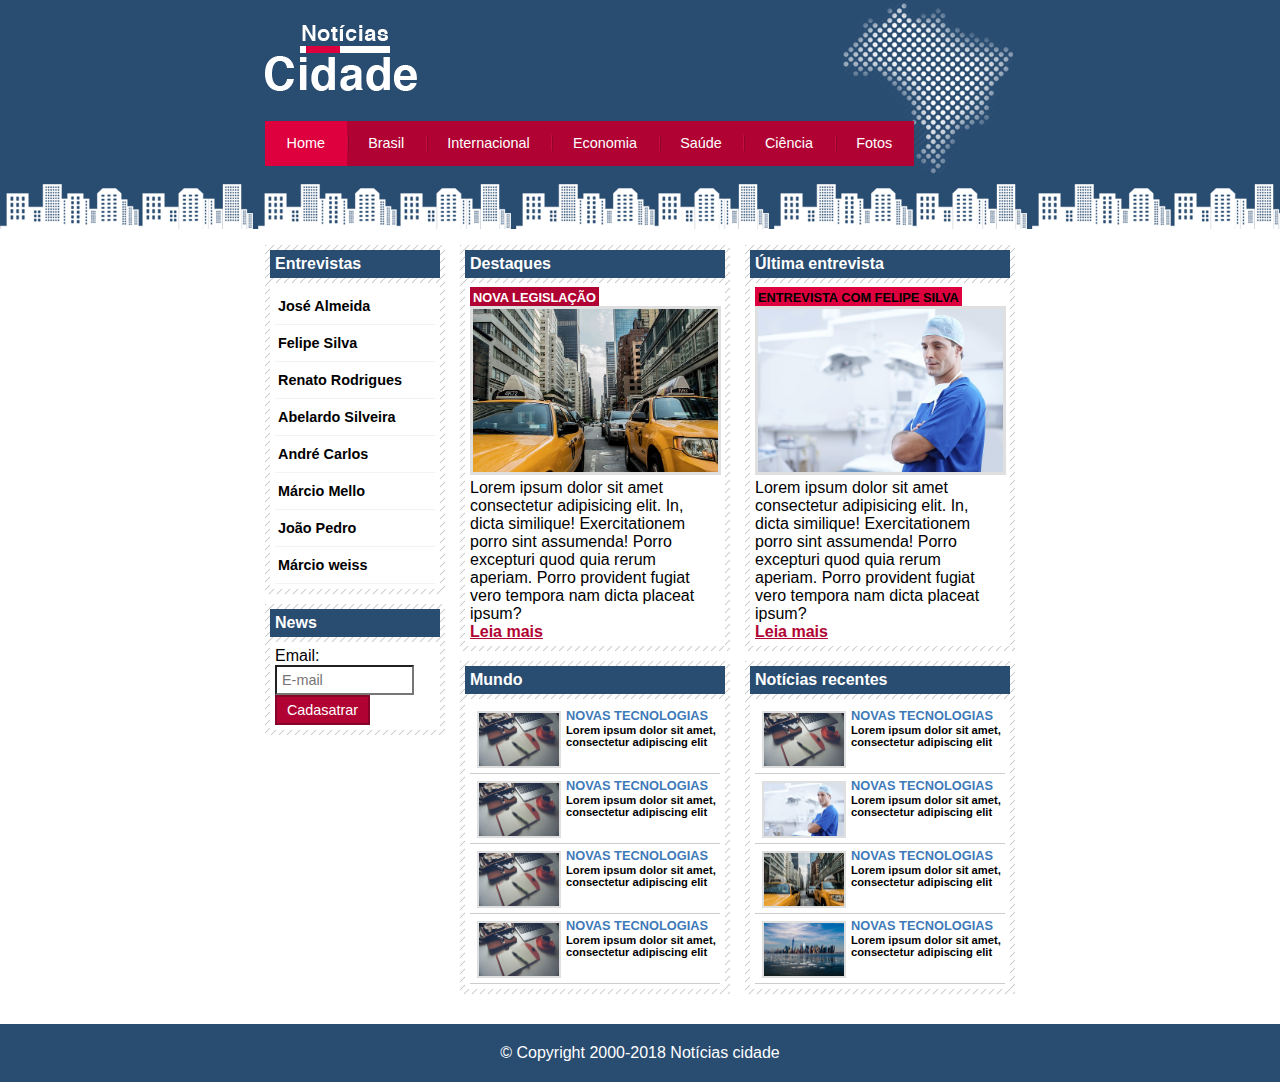
<file: Pages/index.html>
<!DOCTYPE html>
<html lang="en">
<head>
    <meta charset="UTF-8">
    <meta http-equiv="X-UA-Compatible" content="IE=edge">
    <meta name="viewport" content="width=device-width, initial-scale=1.0">
    <title>Noticias cidade</title>
    <link rel="stylesheet" href="/Style/style.css">
</head>
<body id="tres-colunas" class="home">
    <!-- Inicio container-->
    <div id="container">
        <div id="topo"><!-- Inicio topo -->
            <h1 class="logo">Notícias Cidade - Site de notícias</h1>
            <ul id="navegacao">
                <li class="primeiro"><a id="home" href="index.html">Home</a></li>
                <li><a id="brasil" href="brasil.html">Brasil</a></li>
                <li><a id="internacional" href="internacional.html">Internacional</a></li>
                <li><a id="economia" href="economia.html">Economia</a></li>
                <li><a id="saude" href="saude.html">Saúde</a></li>
                <li><a id="ciencia" href="ciencia.html">Ciência</a></li>
                <li><a id="fotos" href="fotos.html">Fotos</a></li>
            </ul>
        </div><!-- fim topo-->
        
        <div id="conteudo"> <!-- Inicio conteudo-->
            <div id="primario"> <!-- inicio primario-->

                <div class="caixa destaque">
                    <h2>Destaques</h2>
                    <div class="caixa-conteudo">
                        <h3>Nova legislação</h3>
                        <img src="../Images/taxi.jpg" class="imagem-principal" width="100%" alt="">
                        <p>Lorem ipsum dolor sit amet consectetur adipisicing elit. 
                            In, dicta similique! Exercitationem porro sint assumenda! Porro excepturi 
                            quod quia rerum aperiam. Porro provident fugiat vero tempora nam dicta placeat ipsum?
                        </p>
                        <a href="Nova-legislacao.html">Leia mais</a>
                    </div>
                </div>

                <div class="caixa">
                    <h2>Mundo</h2>
                    <div class="caixa-conteudo">
                        <ul id="lista-noticias">
                            <li>
                                <a href="">
                                    <img src="../Images/tecnologia.jpg" width="80" alt="">
                                    <h3>Novas Tecnologias</h3>
                                    <p>Lorem ipsum dolor sit amet, consectetur adipiscing elit</p>
                                </a>
                            </li>
                            <li>
                                <a href="">
                                    <img src="../Images/tecnologia.jpg" width="80" alt="">
                                    <h3>Novas Tecnologias</h3>
                                    <p>Lorem ipsum dolor sit amet, consectetur adipiscing elit</p>
                                </a>
                            </li>
                            <li>
                                <a href="">
                                    <img src="../Images/tecnologia.jpg" width="80" alt="">
                                    <h3>Novas Tecnologias</h3>
                                    <p>Lorem ipsum dolor sit amet, consectetur adipiscing elit</p>
                                </a>
                            </li>
                            <li>
                                <a href="">
                                    <img src="../Images/tecnologia.jpg" width="80" alt="">
                                    <h3>Novas Tecnologias</h3>
                                    <p>Lorem ipsum dolor sit amet, consectetur adipiscing elit</p>
                                </a>
                            </li>
                        </ul>
                    </div>
                </div>
            </div> <!-- fim primario-->

            <div id="secundario">

                <div class="caixa entrevista">
                    <h2>Última entrevista</h2>
                    <div class="caixa-conteudo">
                        <h3>Entrevista com Felipe Silva</h3>
                        <img src="../Images/doutor.jpg" class="imagem-principal" width="100%" alt="">
                        <p>Lorem ipsum dolor sit amet consectetur adipisicing elit. 
                            In, dicta similique! Exercitationem porro sint assumenda! Porro excepturi 
                            quod quia rerum aperiam. Porro provident fugiat vero tempora nam dicta placeat ipsum?
                        </p>
                        <a href="felipe-silva.html">Leia mais</a>
                    </div>
                </div>
                <div class="caixa">
                    <h2>Notícias recentes</h2>
                    <div class="caixa-conteudo">
                        <ul id="lista-noticias">
                            <li>
                                <a href="">
                                    <img src="../Images/tecnologia.jpg" width="80" alt="">
                                    <h3>Novas Tecnologias</h3>
                                    <p>Lorem ipsum dolor sit amet, consectetur adipiscing elit</p>
                                </a>
                            </li>
                            <li>
                                <a href="">
                                    <img src="../Images/doutor.jpg" width="80" alt="">
                                    <h3>Novas Tecnologias</h3>
                                    <p>Lorem ipsum dolor sit amet, consectetur adipiscing elit</p>
                                </a>
                            </li>
                            <li>
                                <a href="">
                                    <img src="../Images/taxi.jpg" width="80" alt="">
                                    <h3>Novas Tecnologias</h3>
                                    <p>Lorem ipsum dolor sit amet, consectetur adipiscing elit</p>
                                </a>
                            </li>
                            <li>
                                <a href="">
                                    <img src="../Images/cidade.jpg" width="80" alt="">
                                    <h3>Novas Tecnologias</h3>
                                    <p>Lorem ipsum dolor sit amet, consectetur adipiscing elit</p>
                                </a>
                            </li>
                        </ul>
                    </div>
                </div>

            </div>

            <div id="lateral"><!-- Inicio lateral-->
                <div class="caixa">
                    <h2>Entrevistas</h2>
                    <div class="caixa-conteudo">
                        <ul>
                            <li><a href="">José Almeida</a></li>
                            <li><a href="felipe-silva.html">Felipe Silva</a></li>
                            <li><a href="">Renato Rodrigues</a></li>
                            <li><a href="">Abelardo Silveira</a></li>
                            <li><a href="">André Carlos</a></li>
                            <li><a href="">Márcio Mello</a></li>
                            <li><a href="">João Pedro</a></li>
                            <li><a href="">Márcio weiss</a></li>
                        </ul>
                    </div>
                </div>
                <div class="caixa">
                    <h2>News</h2>
                    <div class="caixa-conteudo">
                       <form>
                           <div>
                               <label for="email">Email:</label>
                               <input type="text" name="email" id="email" placeholder="E-mail">
                           </div>
                           <div>
                            <input type="submit" class="submit" value="Cadasatrar">
                           </div>
                       </form>
                    </div>
                </div>
            </div> <!-- final lateral-->
        </div><!-- fim conteudo-->
    </div><!-- fim container-->
    <div id="container-rodape"> <!-- container rodapé-->
        <div id="rodape">
            &copy; Copyright 2000-2018 Notícias cidade
        </div>
    </div> <!-- fim container rodapé-->
    
</body>
</html>
</file>
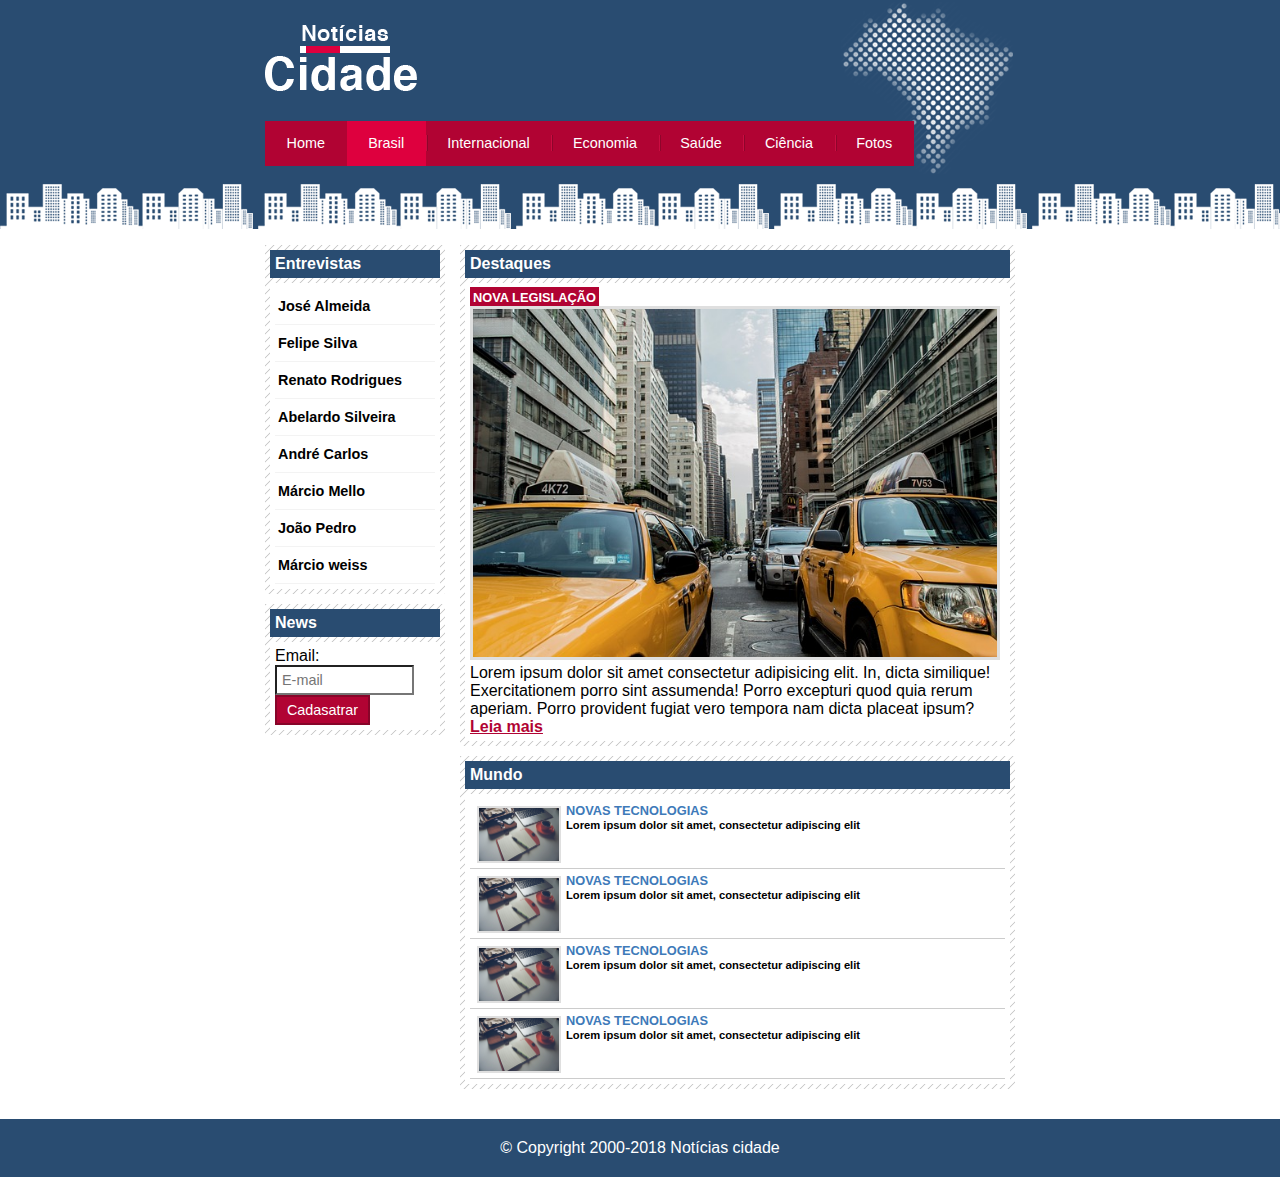
<file: Pages/brasil.html>
<!DOCTYPE html>
<html lang="en">
<head>
    <meta charset="UTF-8">
    <meta http-equiv="X-UA-Compatible" content="IE=edge">
    <meta name="viewport" content="width=device-width, initial-scale=1.0">
    <title>Noticias cidade</title>
    <link rel="stylesheet" href="/Style/style.css">
</head>
<body id="duas-colunas" class="brasil">
    <!-- Inicio container-->
    <div id="container">
        <div id="topo"><!-- Inicio topo -->
            <h1 class="logo">Notícias Cidade - Site de notícias</h1>
            <ul id="navegacao">
                <li class="primeiro"><a id="home" href="index.html">Home</a></li>
                <li><a id="brasil" href="brasil.html">Brasil</a></li>
                <li><a id="internacional" href="internacional.html">Internacional</a></li>
                <li><a id="economia" href="economia.html">Economia</a></li>
                <li><a id="saude" href="saude.html">Saúde</a></li>
                <li><a id="ciencia" href="ciencia.html">Ciência</a></li>
                <li><a id="fotos" href="fotos.html">Fotos</a></li>
            </ul>
        </div><!-- fim topo-->
        
        <div id="conteudo"> <!-- Inicio conteudo-->
            <div id="primario"> <!-- inicio primario-->

                <div class="caixa destaque">
                    <h2>Destaques</h2>
                    <div class="caixa-conteudo">
                        <h3>Nova legislação</h3>
                        <img src="../Images/taxi.jpg" class="imagem-principal" width="100%" alt="">
                        <p>Lorem ipsum dolor sit amet consectetur adipisicing elit. 
                            In, dicta similique! Exercitationem porro sint assumenda! Porro excepturi 
                            quod quia rerum aperiam. Porro provident fugiat vero tempora nam dicta placeat ipsum?
                        </p>
                        <a href="">Leia mais</a>
                    </div>
                </div>

                <div class="caixa">
                    <h2>Mundo</h2>
                    <div class="caixa-conteudo">
                        <ul id="lista-noticias">
                            <li>
                                <a href="">
                                    <img src="../Images/tecnologia.jpg" width="80" alt="">
                                    <h3>Novas Tecnologias</h3>
                                    <p>Lorem ipsum dolor sit amet, consectetur adipiscing elit</p>
                                </a>
                            </li>
                            <li>
                                <a href="">
                                    <img src="../Images/tecnologia.jpg" width="80" alt="">
                                    <h3>Novas Tecnologias</h3>
                                    <p>Lorem ipsum dolor sit amet, consectetur adipiscing elit</p>
                                </a>
                            </li>
                            <li>
                                <a href="">
                                    <img src="../Images/tecnologia.jpg" width="80" alt="">
                                    <h3>Novas Tecnologias</h3>
                                    <p>Lorem ipsum dolor sit amet, consectetur adipiscing elit</p>
                                </a>
                            </li>
                            <li>
                                <a href="">
                                    <img src="../Images/tecnologia.jpg" width="80" alt="">
                                    <h3>Novas Tecnologias</h3>
                                    <p>Lorem ipsum dolor sit amet, consectetur adipiscing elit</p>
                                </a>
                            </li>
                        </ul>
                    </div>
                </div>
            </div> <!-- fim primario-->

            

            <div id="lateral"><!-- Inicio lateral-->
                <div class="caixa">
                    <h2>Entrevistas</h2>
                    <div class="caixa-conteudo">
                        <ul>
                            <li><a href="">José Almeida</a></li>
                            <li><a href="">Felipe Silva</a></li>
                            <li><a href="">Renato Rodrigues</a></li>
                            <li><a href="">Abelardo Silveira</a></li>
                            <li><a href="">André Carlos</a></li>
                            <li><a href="">Márcio Mello</a></li>
                            <li><a href="">João Pedro</a></li>
                            <li><a href="">Márcio weiss</a></li>
                        </ul>
                    </div>
                </div>
                <div class="caixa">
                    <h2>News</h2>
                    <div class="caixa-conteudo">
                       <form>
                           <div>
                               <label for="email">Email:</label>
                               <input type="text" name="email" id="email" placeholder="E-mail">
                           </div>
                           <div>
                            <input type="submit" class="submit" value="Cadasatrar">
                           </div>
                       </form>
                    </div>
                </div>
            </div> <!-- final lateral-->
        </div><!-- fim conteudo-->
    </div><!-- fim container-->
    <div id="container-rodape"> <!-- container rodapé-->
        <div id="rodape">
            &copy; Copyright 2000-2018 Notícias cidade
        </div>
    </div> <!-- fim container rodapé-->
    
</body>
</html>
</file>
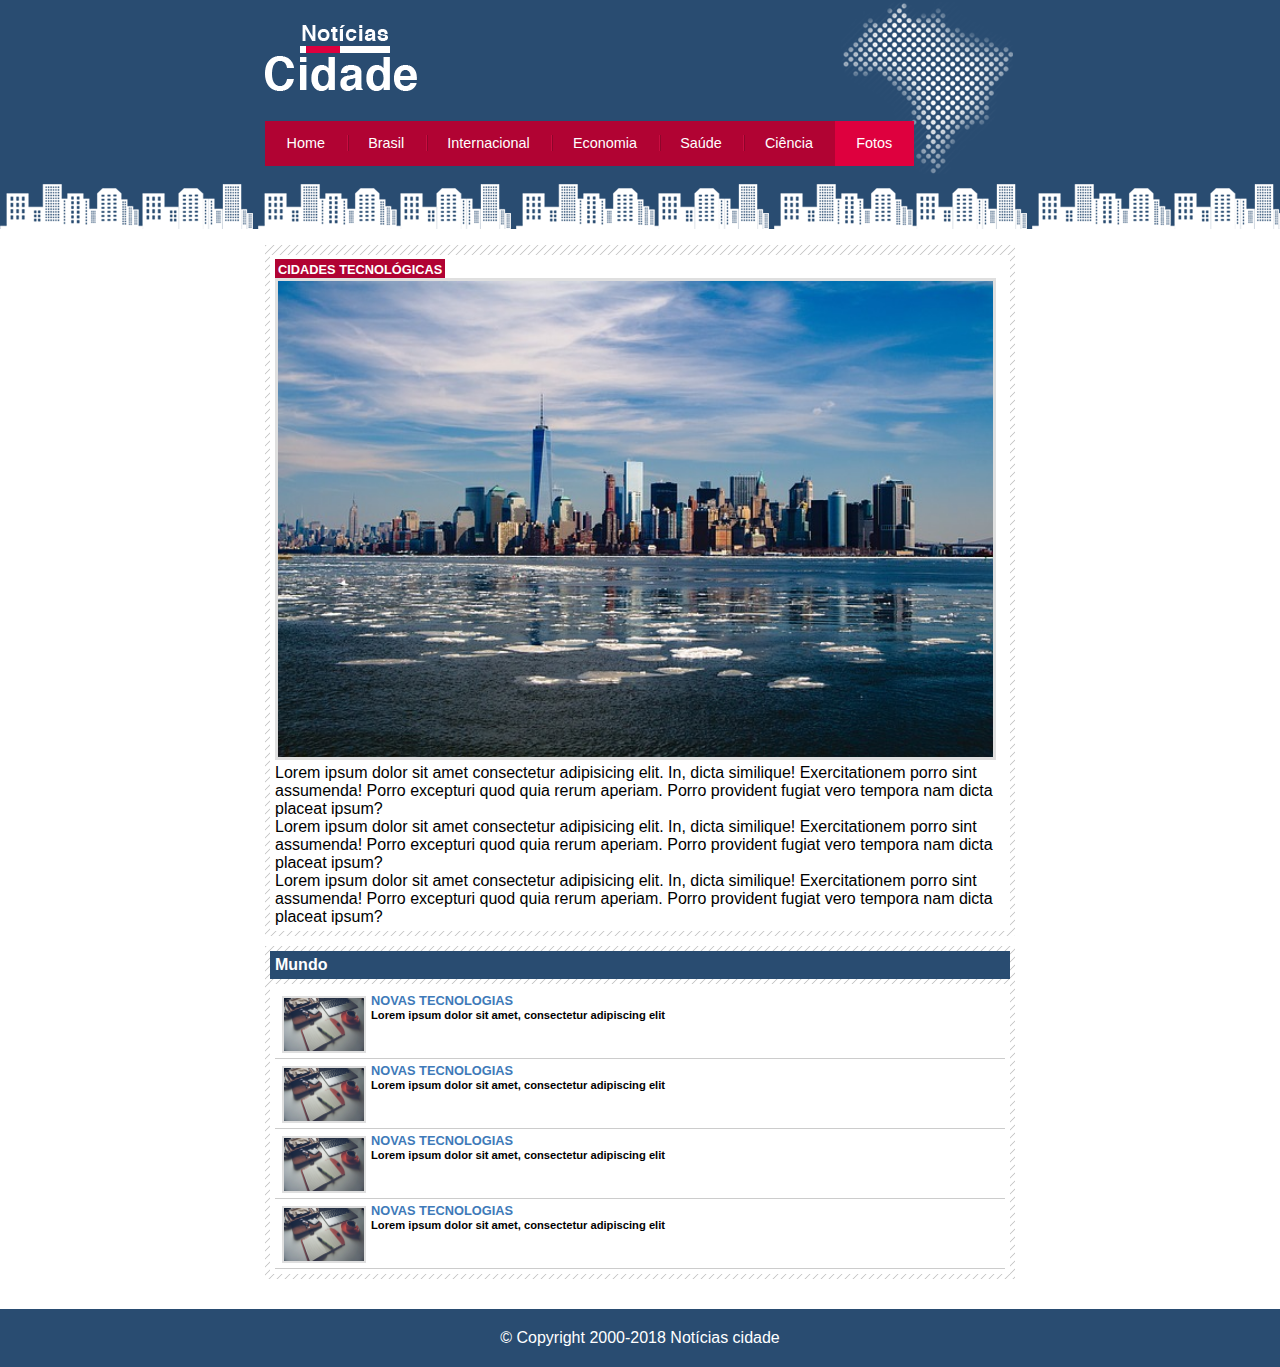
<file: Pages/Cidades-tecnologicas.html>
<!DOCTYPE html>
<html lang="en">
<head>
    <meta charset="UTF-8">
    <meta http-equiv="X-UA-Compatible" content="IE=edge">
    <meta name="viewport" content="width=device-width, initial-scale=1.0">
    <title>Noticias cidade</title>
    <link rel="stylesheet" href="/Style/style.css">
</head>
<body id="uma-coluna" class="fotos">
    <!-- Inicio container-->
    <div id="container">
        <div id="topo"><!-- Inicio topo -->
            <h1 class="logo">Notícias Cidade - Site de notícias</h1>
            <ul id="navegacao">
                <li class="primeiro"><a id="home" href="index.html">Home</a></li>
                <li><a id="brasil" href="brasil.html">Brasil</a></li>
                <li><a id="internacional" href="internacional.html">Internacional</a></li>
                <li><a id="economia" href="economia.html">Economia</a></li>
                <li><a id="saude" href="saude.html">Saúde</a></li>
                <li><a id="ciencia" href="ciencia.html">Ciência</a></li>
                <li><a id="fotos" href="fotos.html">Fotos</a></li>
            </ul>
        </div><!-- fim topo-->
        
        <div id="conteudo"> <!-- Inicio conteudo-->
            <div id="primario"> <!-- inicio primario-->

                <div class="caixa destaque">
                    <div class="caixa-conteudo">
                        <h3>Cidades tecnológicas</h3>
                        <img src="../Images/cidade.jpg" class="imagem-principal" width="100%" alt="">
                        <p>Lorem ipsum dolor sit amet consectetur adipisicing elit. 
                            In, dicta similique! Exercitationem porro sint assumenda! Porro excepturi 
                            quod quia rerum aperiam. Porro provident fugiat vero tempora nam dicta placeat ipsum?
                        </p>
                        <p>Lorem ipsum dolor sit amet consectetur adipisicing elit. 
                            In, dicta similique! Exercitationem porro sint assumenda! Porro excepturi 
                            quod quia rerum aperiam. Porro provident fugiat vero tempora nam dicta placeat ipsum?
                        </p>
                        <p>Lorem ipsum dolor sit amet consectetur adipisicing elit. 
                            In, dicta similique! Exercitationem porro sint assumenda! Porro excepturi 
                            quod quia rerum aperiam. Porro provident fugiat vero tempora nam dicta placeat ipsum?
                        </p>
                    </div>
                </div>

                <div class="caixa">
                    <h2>Mundo</h2>
                    <div class="caixa-conteudo">
                        <ul id="lista-noticias">
                            <li>
                                <a href="">
                                    <img src="../Images/tecnologia.jpg" width="80" alt="">
                                    <h3>Novas Tecnologias</h3>
                                    <p>Lorem ipsum dolor sit amet, consectetur adipiscing elit</p>
                                </a>
                            </li>
                            <li>
                                <a href="">
                                    <img src="../Images/tecnologia.jpg" width="80" alt="">
                                    <h3>Novas Tecnologias</h3>
                                    <p>Lorem ipsum dolor sit amet, consectetur adipiscing elit</p>
                                </a>
                            </li>
                            <li>
                                <a href="">
                                    <img src="../Images/tecnologia.jpg" width="80" alt="">
                                    <h3>Novas Tecnologias</h3>
                                    <p>Lorem ipsum dolor sit amet, consectetur adipiscing elit</p>
                                </a>
                            </li>
                            <li>
                                <a href="">
                                    <img src="../Images/tecnologia.jpg" width="80" alt="">
                                    <h3>Novas Tecnologias</h3>
                                    <p>Lorem ipsum dolor sit amet, consectetur adipiscing elit</p>
                                </a>
                            </li>
                        </ul>
                    </div>
                </div>
            </div> <!-- fim primario-->

        </div><!-- fim conteudo-->
    </div><!-- fim container-->
    <div id="container-rodape"> <!-- container rodapé-->
        <div id="rodape">
            &copy; Copyright 2000-2018 Notícias cidade
        </div>
    </div> <!-- fim container rodapé-->
    
</body>
</html>
</file>
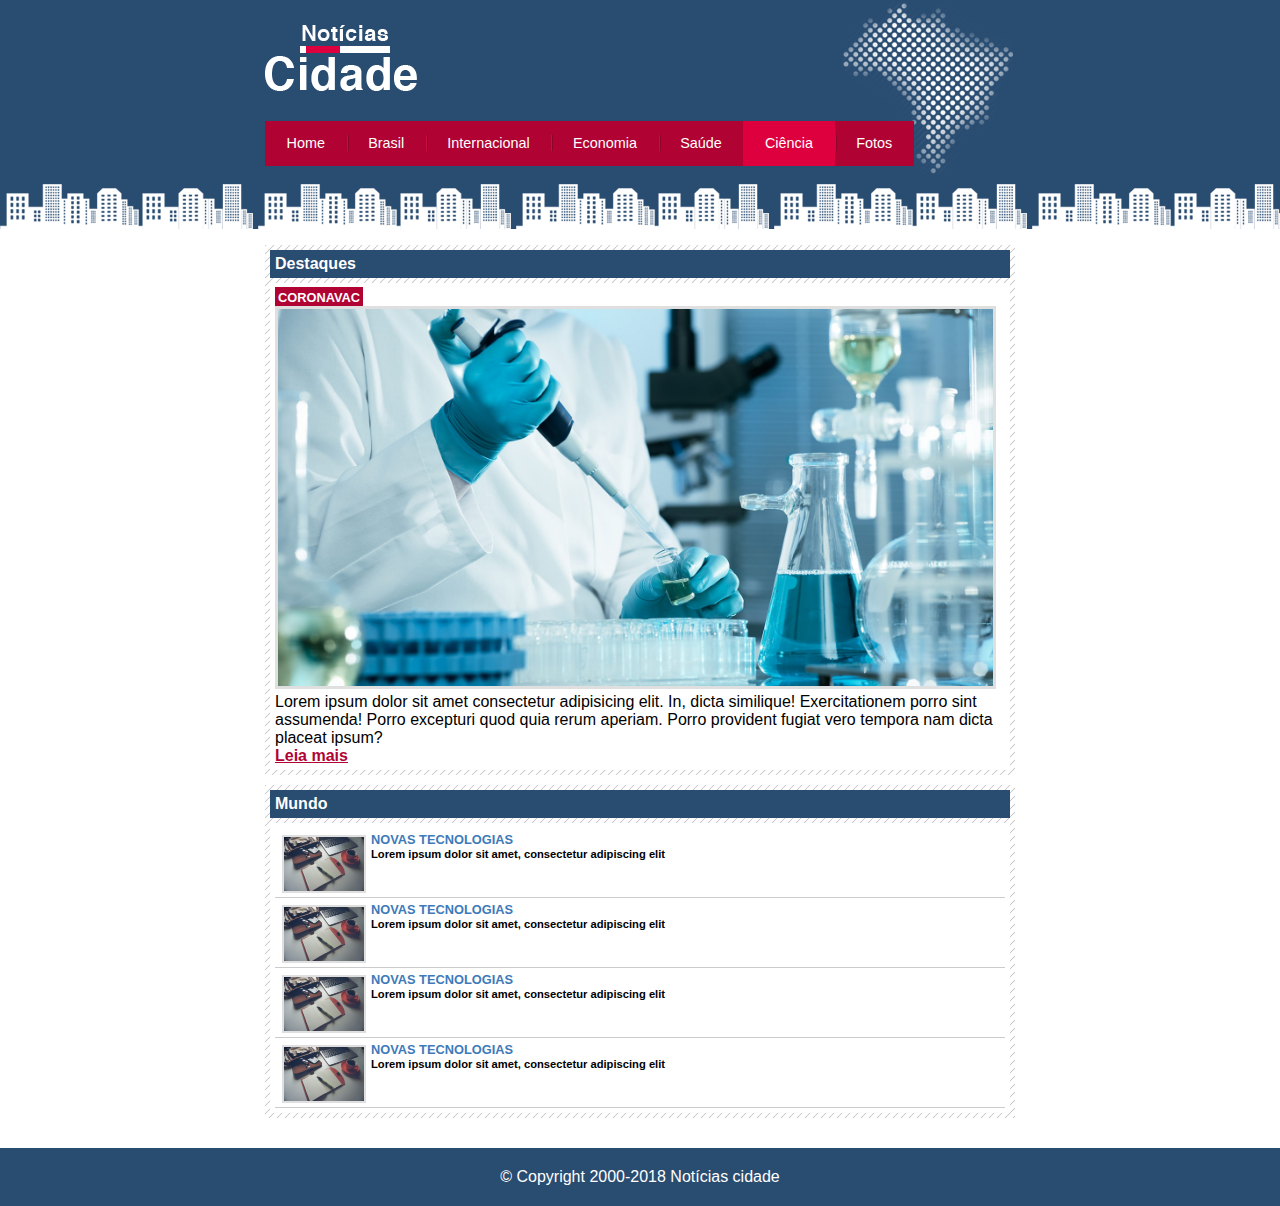
<file: Pages/ciencia.html>
<!DOCTYPE html>
<html lang="en">
<head>
    <meta charset="UTF-8">
    <meta http-equiv="X-UA-Compatible" content="IE=edge">
    <meta name="viewport" content="width=device-width, initial-scale=1.0">
    <title>Noticias cidade</title>
    <link rel="stylesheet" href="/Style/style.css">
</head>
<body id="uma-coluna" class="ciencia">
    <!-- Inicio container-->
    <div id="container">
        <div id="topo"><!-- Inicio topo -->
            <h1 class="logo">Notícias Cidade - Site de notícias</h1>
            <ul id="navegacao">
                <li class="primeiro"><a id="home" href="index.html">Home</a></li>
                <li><a id="brasil" href="brasil.html">Brasil</a></li>
                <li><a id="internacional" href="internacional.html">Internacional</a></li>
                <li><a id="economia" href="economia.html">Economia</a></li>
                <li><a id="saude" href="saude.html">Saúde</a></li>
                <li><a id="ciencia" href="ciencia.html">Ciência</a></li>
                <li><a id="fotos" href="fotos.html">Fotos</a></li>
            </ul>
        </div><!-- fim topo-->
        
        <div id="conteudo"> <!-- Inicio conteudo-->
            <div id="primario"> <!-- inicio primario-->

                <div class="caixa destaque">
                    <h2>Destaques</h2>
                    <div class="caixa-conteudo">
                        <h3>CoronaVac</h3>
                        <img src="../Images/ciencia.jpg" class="imagem-principal" width="100%" alt="">
                        <p>Lorem ipsum dolor sit amet consectetur adipisicing elit. 
                            In, dicta similique! Exercitationem porro sint assumenda! Porro excepturi 
                            quod quia rerum aperiam. Porro provident fugiat vero tempora nam dicta placeat ipsum?
                        </p>
                        <a href="">Leia mais</a>
                    </div>
                </div>

                <div class="caixa">
                    <h2>Mundo</h2>
                    <div class="caixa-conteudo">
                        <ul id="lista-noticias">
                            <li>
                                <a href="">
                                    <img src="../Images/tecnologia.jpg" width="80" alt="">
                                    <h3>Novas Tecnologias</h3>
                                    <p>Lorem ipsum dolor sit amet, consectetur adipiscing elit</p>
                                </a>
                            </li>
                            <li>
                                <a href="">
                                    <img src="../Images/tecnologia.jpg" width="80" alt="">
                                    <h3>Novas Tecnologias</h3>
                                    <p>Lorem ipsum dolor sit amet, consectetur adipiscing elit</p>
                                </a>
                            </li>
                            <li>
                                <a href="">
                                    <img src="../Images/tecnologia.jpg" width="80" alt="">
                                    <h3>Novas Tecnologias</h3>
                                    <p>Lorem ipsum dolor sit amet, consectetur adipiscing elit</p>
                                </a>
                            </li>
                            <li>
                                <a href="">
                                    <img src="../Images/tecnologia.jpg" width="80" alt="">
                                    <h3>Novas Tecnologias</h3>
                                    <p>Lorem ipsum dolor sit amet, consectetur adipiscing elit</p>
                                </a>
                            </li>
                        </ul>
                    </div>
                </div>
            </div> <!-- fim primario-->

        </div><!-- fim conteudo-->
    </div><!-- fim container-->
    <div id="container-rodape"> <!-- container rodapé-->
        <div id="rodape">
            &copy; Copyright 2000-2018 Notícias cidade
        </div>
    </div> <!-- fim container rodapé-->
    
</body>
</html>
</file>
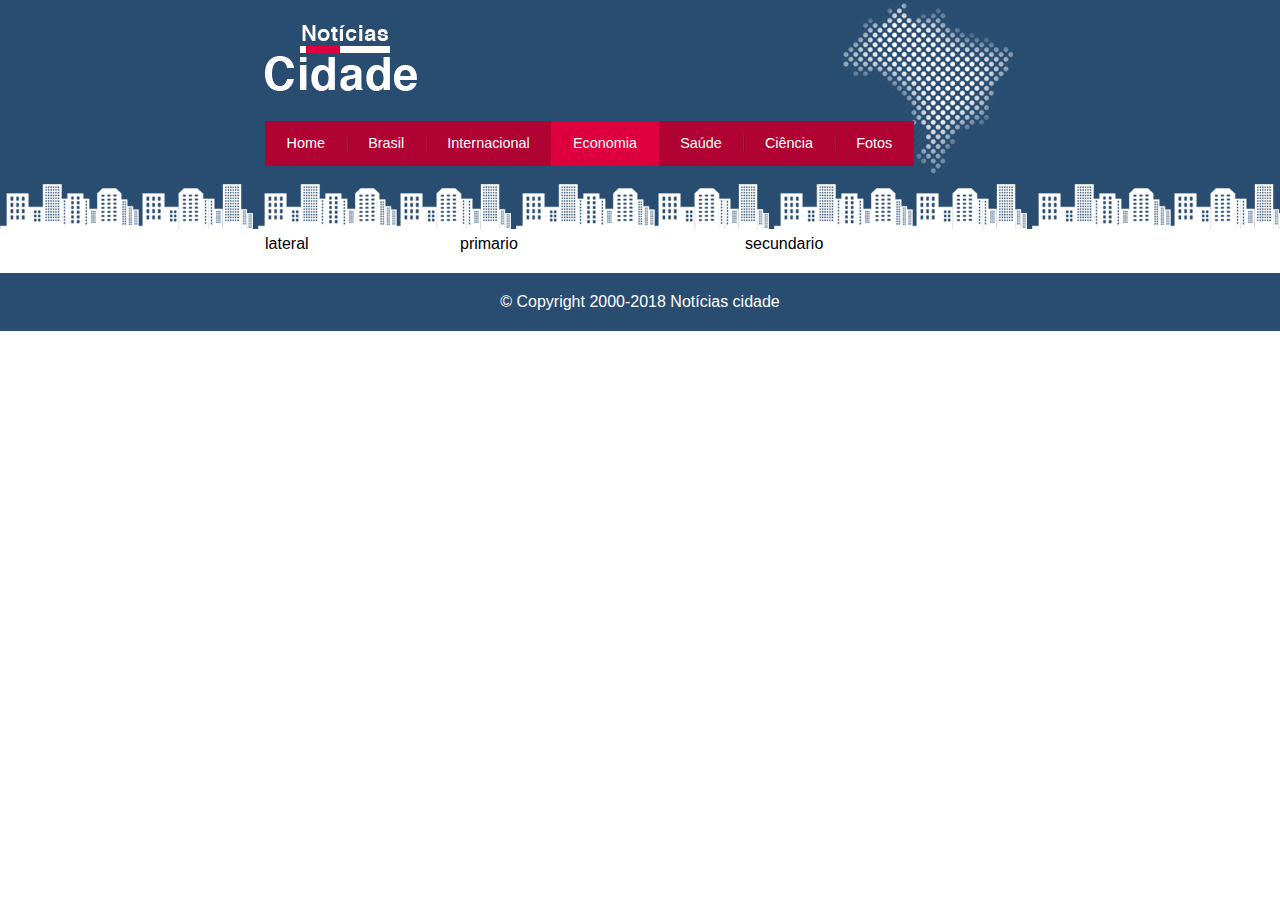
<file: Pages/economia.html>
<!DOCTYPE html>
<html lang="en">
<head>
    <meta charset="UTF-8">
    <meta http-equiv="X-UA-Compatible" content="IE=edge">
    <meta name="viewport" content="width=device-width, initial-scale=1.0">
    <title>Noticias cidade</title>
    <link rel="stylesheet" href="/Style/style.css">
</head>
<body id="tres-colunas" class="economia">
    <!-- Inicio container-->
    <div id="container">
        <div id="topo"><!-- Inicio topo -->
            <h1 class="logo">Notícias Cidade - Site de notícias</h1>
            <ul id="navegacao">
                <li class="primeiro"><a id="home" href="index.html">Home</a></li>
                <li><a id="brasil" href="brasil.html">Brasil</a></li>
                <li><a id="internacional" href="internacional.html">Internacional</a></li>
                <li><a id="economia" href="economia.html">Economia</a></li>
                <li><a id="saude" href="saude.html">Saúde</a></li>
                <li><a id="ciencia" href="ciencia.html">Ciência</a></li>
                <li><a id="fotos" href="fotos.html">Fotos</a></li>
            </ul>
        </div><!-- fim topo-->
        
        <div id="conteudo"> <!-- Inicio conteudo-->
            <div id="primario">primario</div>
            <div id="secundario">secundario</div>
            <div id="lateral">lateral</div>
        </div><!-- fim conteudo-->
    </div><!-- fim container-->
    <div id="container-rodape"> <!-- container rodapé-->
        <div id="rodape">
            &copy; Copyright 2000-2018 Notícias cidade
        </div>
    </div> <!-- fim container rodapé-->
    
</body>
</html>
</file>
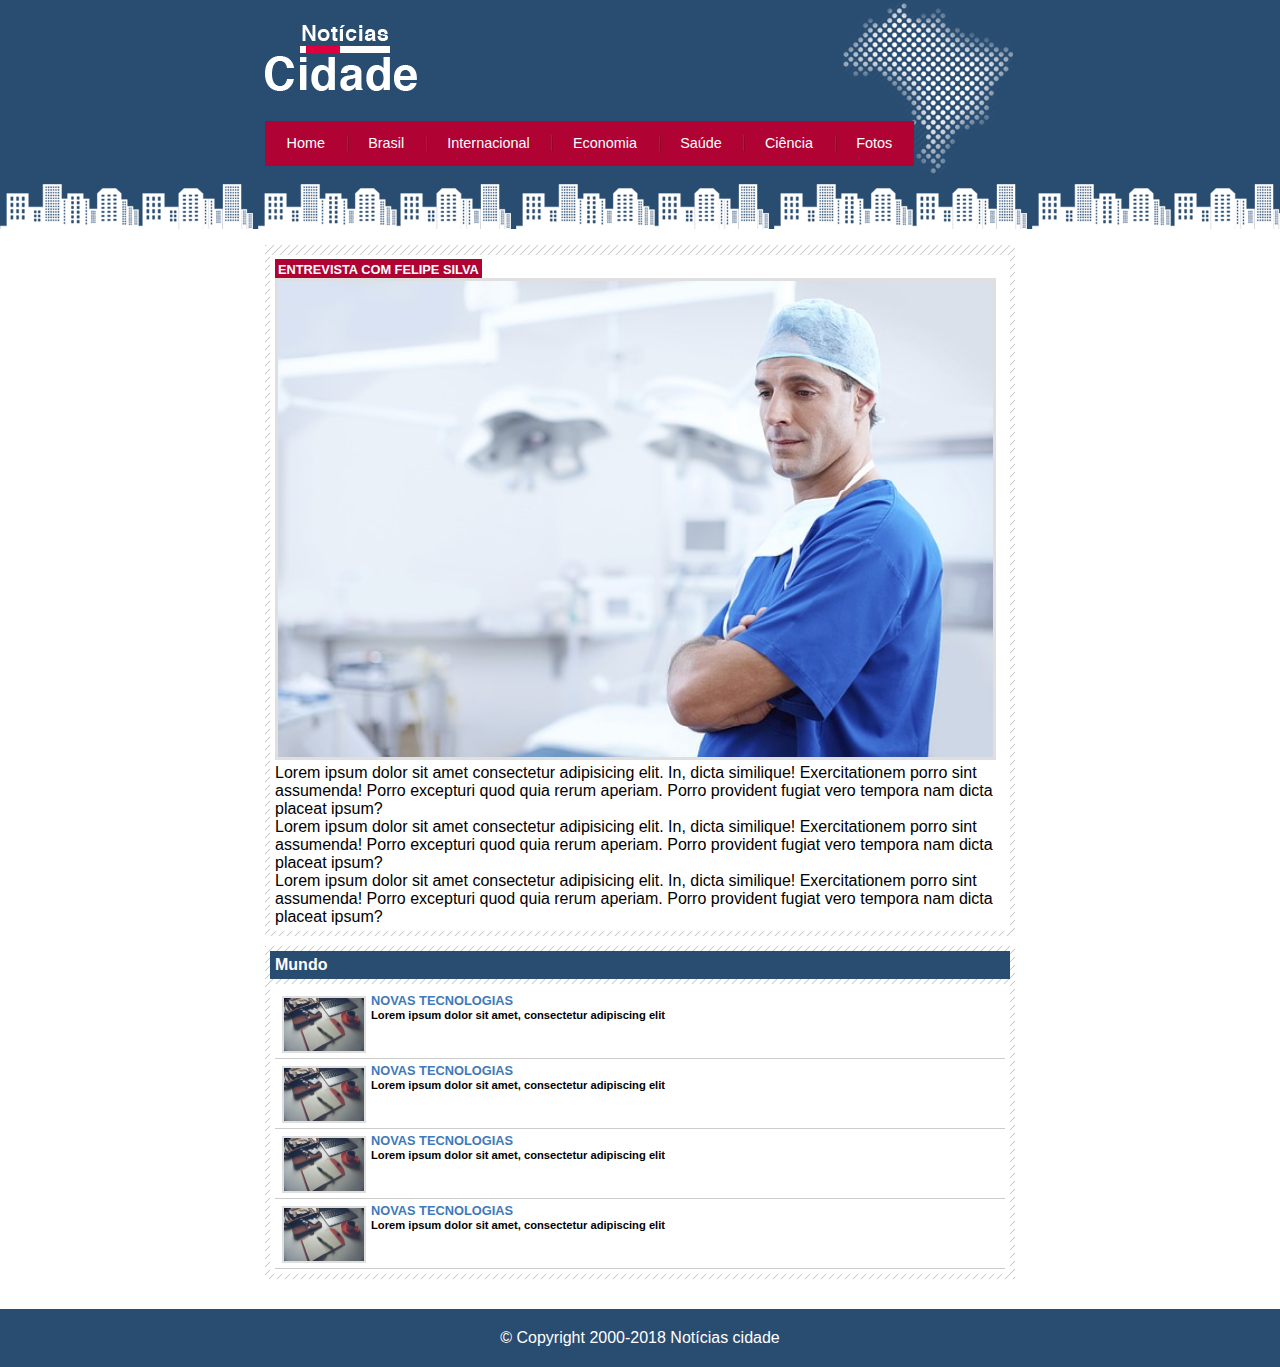
<file: Pages/felipe-silva.html>
<!DOCTYPE html>
<html lang="en">
<head>
    <meta charset="UTF-8">
    <meta http-equiv="X-UA-Compatible" content="IE=edge">
    <meta name="viewport" content="width=device-width, initial-scale=1.0">
    <title>Noticias cidade</title>
    <link rel="stylesheet" href="/Style/style.css">
</head>
<body id="uma-coluna" class="">
    <!-- Inicio container-->
    <div id="container">
        <div id="topo"><!-- Inicio topo -->
            <h1 class="logo">Notícias Cidade - Site de notícias</h1>
            <ul id="navegacao">
                <li class="primeiro"><a id="home" href="index.html">Home</a></li>
                <li><a id="brasil" href="brasil.html">Brasil</a></li>
                <li><a id="internacional" href="internacional.html">Internacional</a></li>
                <li><a id="economia" href="economia.html">Economia</a></li>
                <li><a id="saude" href="saude.html">Saúde</a></li>
                <li><a id="ciencia" href="ciencia.html">Ciência</a></li>
                <li><a id="fotos" href="fotos.html">Fotos</a></li>
            </ul>
        </div><!-- fim topo-->
        
        <div id="conteudo"> <!-- Inicio conteudo-->
            <div id="primario"> <!-- inicio primario-->

                <div class="caixa destaque">
                    <div class="caixa-conteudo">
                        <h3>Entrevista com felipe silva</h3>
                        <img src="../Images/doutor.jpg" class="imagem-principal" width="100%" alt="">
                        <p>Lorem ipsum dolor sit amet consectetur adipisicing elit. 
                            In, dicta similique! Exercitationem porro sint assumenda! Porro excepturi 
                            quod quia rerum aperiam. Porro provident fugiat vero tempora nam dicta placeat ipsum?
                        </p>
                        <p>Lorem ipsum dolor sit amet consectetur adipisicing elit. 
                            In, dicta similique! Exercitationem porro sint assumenda! Porro excepturi 
                            quod quia rerum aperiam. Porro provident fugiat vero tempora nam dicta placeat ipsum?
                        </p>
                        <p>Lorem ipsum dolor sit amet consectetur adipisicing elit. 
                            In, dicta similique! Exercitationem porro sint assumenda! Porro excepturi 
                            quod quia rerum aperiam. Porro provident fugiat vero tempora nam dicta placeat ipsum?
                        </p>
                    </div>
                </div>

                <div class="caixa">
                    <h2>Mundo</h2>
                    <div class="caixa-conteudo">
                        <ul id="lista-noticias">
                            <li>
                                <a href="">
                                    <img src="../Images/tecnologia.jpg" width="80" alt="">
                                    <h3>Novas Tecnologias</h3>
                                    <p>Lorem ipsum dolor sit amet, consectetur adipiscing elit</p>
                                </a>
                            </li>
                            <li>
                                <a href="">
                                    <img src="../Images/tecnologia.jpg" width="80" alt="">
                                    <h3>Novas Tecnologias</h3>
                                    <p>Lorem ipsum dolor sit amet, consectetur adipiscing elit</p>
                                </a>
                            </li>
                            <li>
                                <a href="">
                                    <img src="../Images/tecnologia.jpg" width="80" alt="">
                                    <h3>Novas Tecnologias</h3>
                                    <p>Lorem ipsum dolor sit amet, consectetur adipiscing elit</p>
                                </a>
                            </li>
                            <li>
                                <a href="">
                                    <img src="../Images/tecnologia.jpg" width="80" alt="">
                                    <h3>Novas Tecnologias</h3>
                                    <p>Lorem ipsum dolor sit amet, consectetur adipiscing elit</p>
                                </a>
                            </li>
                        </ul>
                    </div>
                </div>
            </div> <!-- fim primario-->

        </div><!-- fim conteudo-->
    </div><!-- fim container-->
    <div id="container-rodape"> <!-- container rodapé-->
        <div id="rodape">
            &copy; Copyright 2000-2018 Notícias cidade
        </div>
    </div> <!-- fim container rodapé-->
    
</body>
</html>
</file>
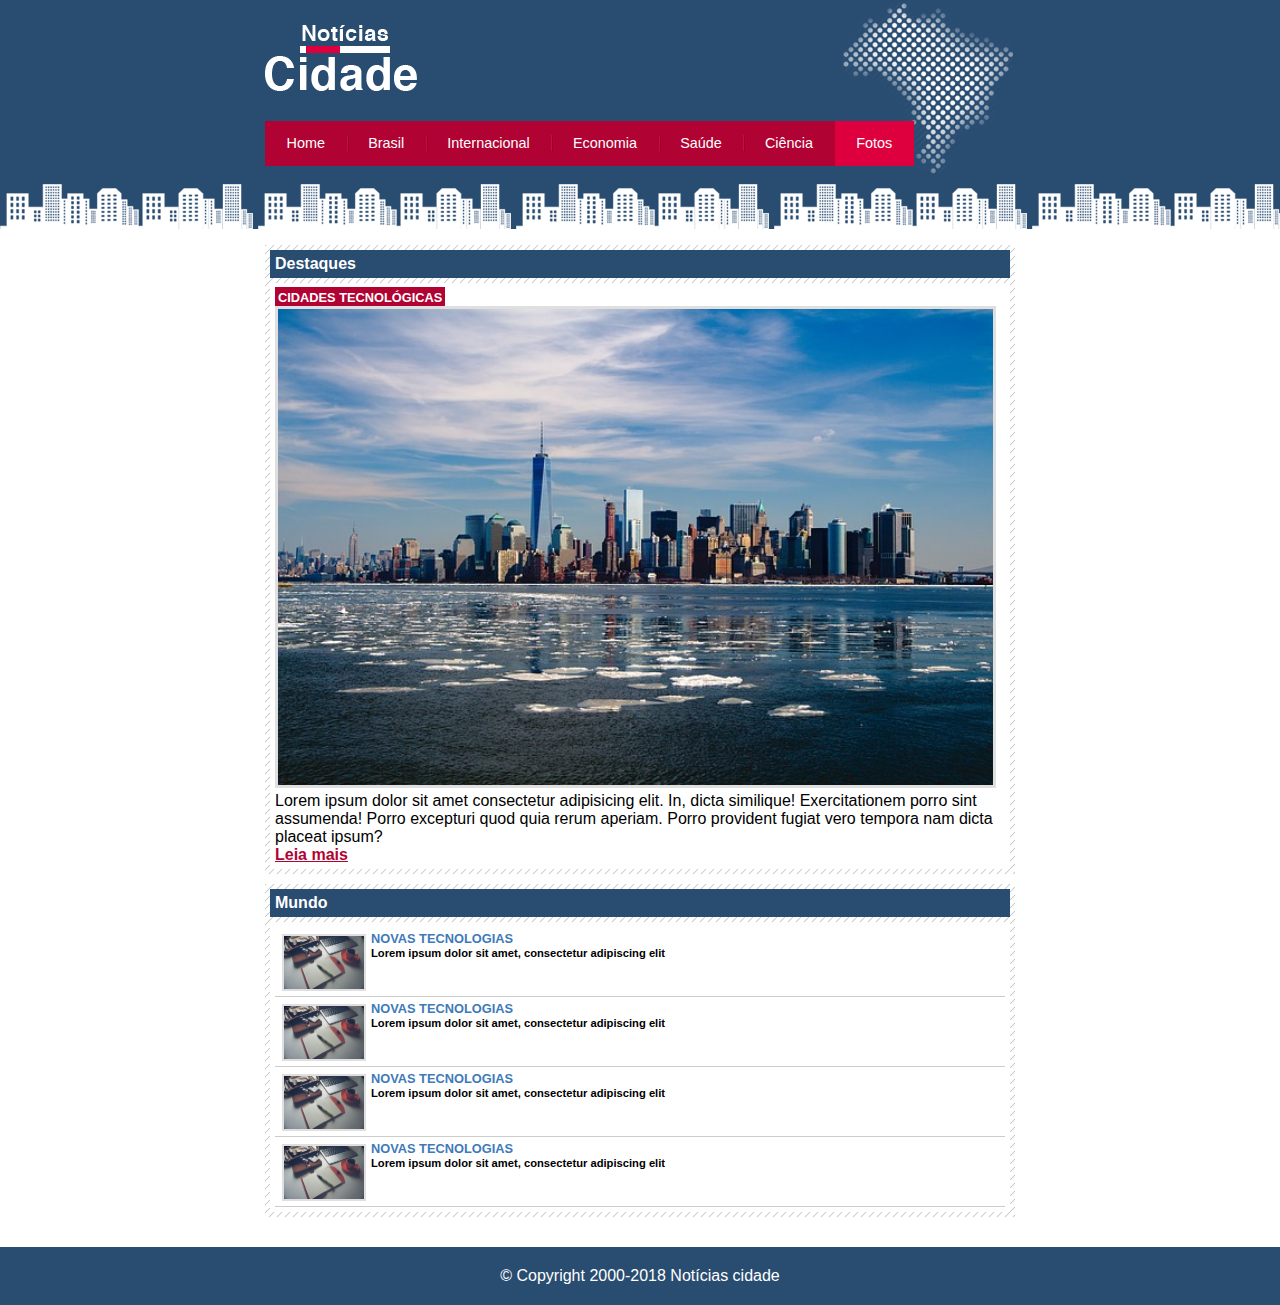
<file: Pages/fotos.html>
<!DOCTYPE html>
<html lang="en">
<head>
    <meta charset="UTF-8">
    <meta http-equiv="X-UA-Compatible" content="IE=edge">
    <meta name="viewport" content="width=device-width, initial-scale=1.0">
    <title>Noticias cidade</title>
    <link rel="stylesheet" href="/Style/style.css">
</head>
<body id="uma-coluna" class="fotos">
    <!-- Inicio container-->
    <div id="container">
        <div id="topo"><!-- Inicio topo -->
            <h1 class="logo">Notícias Cidade - Site de notícias</h1>
            <ul id="navegacao">
                <li class="primeiro"><a id="home" href="index.html">Home</a></li>
                <li><a id="brasil" href="brasil.html">Brasil</a></li>
                <li><a id="internacional" href="internacional.html">Internacional</a></li>
                <li><a id="economia" href="economia.html">Economia</a></li>
                <li><a id="saude" href="saude.html">Saúde</a></li>
                <li><a id="ciencia" href="ciencia.html">Ciência</a></li>
                <li><a id="fotos" href="fotos.html">Fotos</a></li>
            </ul>
        </div><!-- fim topo-->
        
        <div id="conteudo"> <!-- Inicio conteudo-->
            <div id="primario"> <!-- inicio primario-->

                <div class="caixa destaque">
                    <h2>Destaques</h2>
                    <div class="caixa-conteudo">
                        <h3>Cidades tecnológicas</h3>
                        <img src="../Images/cidade.jpg" class="imagem-principal" width="100%" alt="">
                        <p>Lorem ipsum dolor sit amet consectetur adipisicing elit. 
                            In, dicta similique! Exercitationem porro sint assumenda! Porro excepturi 
                            quod quia rerum aperiam. Porro provident fugiat vero tempora nam dicta placeat ipsum?
                        </p>
                        <a href="Cidades-tecnologicas.html">Leia mais</a>
                    </div>
                </div>

                <div class="caixa">
                    <h2>Mundo</h2>
                    <div class="caixa-conteudo">
                        <ul id="lista-noticias">
                            <li>
                                <a href="">
                                    <img src="../Images/tecnologia.jpg" width="80" alt="">
                                    <h3>Novas Tecnologias</h3>
                                    <p>Lorem ipsum dolor sit amet, consectetur adipiscing elit</p>
                                </a>
                            </li>
                            <li>
                                <a href="">
                                    <img src="../Images/tecnologia.jpg" width="80" alt="">
                                    <h3>Novas Tecnologias</h3>
                                    <p>Lorem ipsum dolor sit amet, consectetur adipiscing elit</p>
                                </a>
                            </li>
                            <li>
                                <a href="">
                                    <img src="../Images/tecnologia.jpg" width="80" alt="">
                                    <h3>Novas Tecnologias</h3>
                                    <p>Lorem ipsum dolor sit amet, consectetur adipiscing elit</p>
                                </a>
                            </li>
                            <li>
                                <a href="">
                                    <img src="../Images/tecnologia.jpg" width="80" alt="">
                                    <h3>Novas Tecnologias</h3>
                                    <p>Lorem ipsum dolor sit amet, consectetur adipiscing elit</p>
                                </a>
                            </li>
                        </ul>
                    </div>
                </div>
            </div> <!-- fim primario-->

        </div><!-- fim conteudo-->
    </div><!-- fim container-->
    <div id="container-rodape"> <!-- container rodapé-->
        <div id="rodape">
            &copy; Copyright 2000-2018 Notícias cidade
        </div>
    </div> <!-- fim container rodapé-->
    
</body>
</html>
</file>
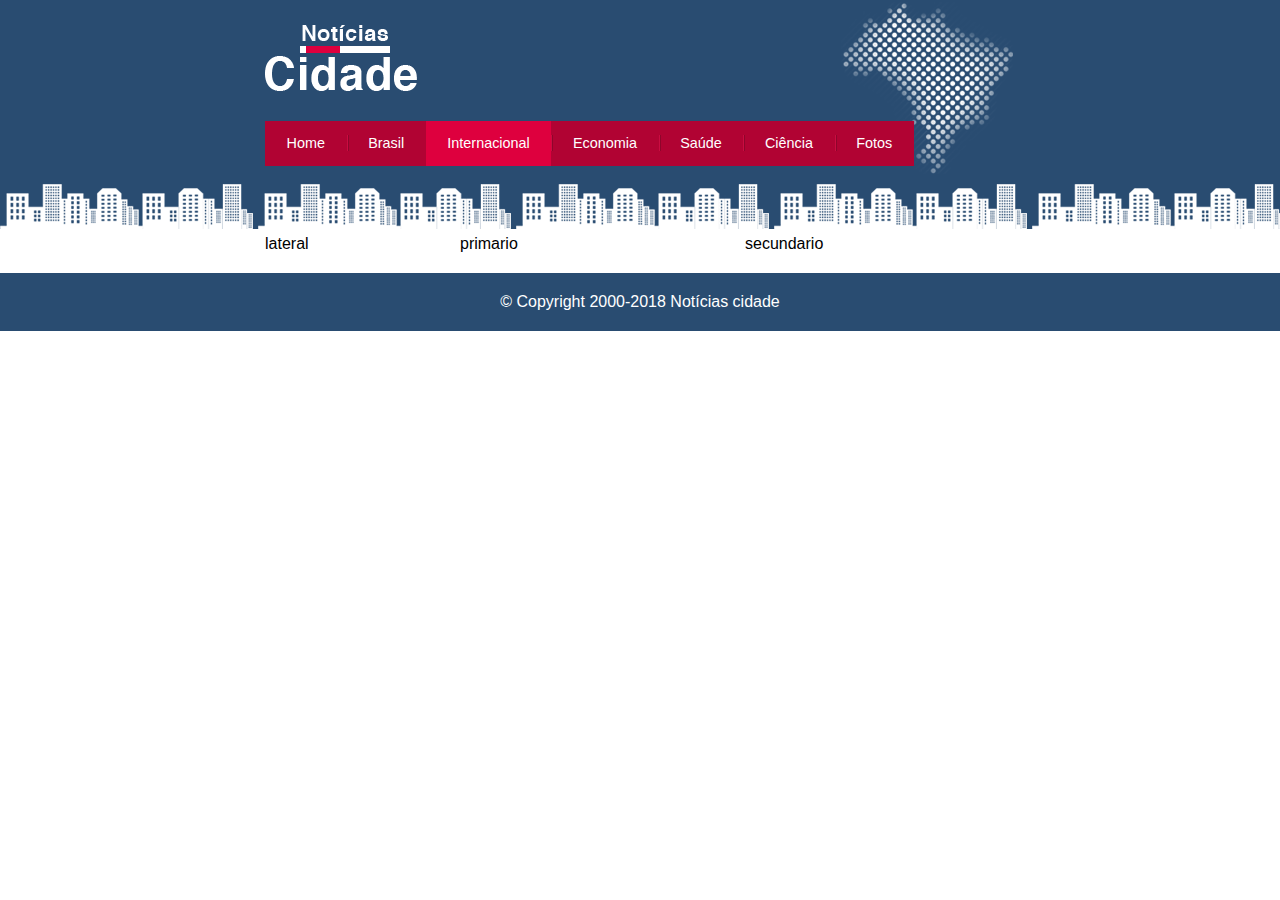
<file: Pages/internacional.html>
<!DOCTYPE html>
<html lang="en">
<head>
    <meta charset="UTF-8">
    <meta http-equiv="X-UA-Compatible" content="IE=edge">
    <meta name="viewport" content="width=device-width, initial-scale=1.0">
    <title>Noticias cidade</title>
    <link rel="stylesheet" href="/Style/style.css">
</head>
<body id="tres-colunas" class="internacional">
    <!-- Inicio container-->
    <div id="container">
        <div id="topo"><!-- Inicio topo -->
            <h1 class="logo">Notícias Cidade - Site de notícias</h1>
            <ul id="navegacao">
                <li class="primeiro"><a id="home" href="index.html">Home</a></li>
                <li><a id="brasil" href="brasil.html">Brasil</a></li>
                <li><a id="internacional" href="internacional.html">Internacional</a></li>
                <li><a id="economia" href="economia.html">Economia</a></li>
                <li><a id="saude" href="saude.html">Saúde</a></li>
                <li><a id="ciencia" href="ciencia.html">Ciência</a></li>
                <li><a id="fotos" href="fotos.html">Fotos</a></li>
            </ul>
        </div><!-- fim topo-->
        
        <div id="conteudo"> <!-- Inicio conteudo-->
            <div id="primario">primario</div>
            <div id="secundario">secundario</div>
            <div id="lateral">lateral</div>
        </div><!-- fim conteudo-->
    </div><!-- fim container-->
    <div id="container-rodape"> <!-- container rodapé-->
        <div id="rodape">
            &copy; Copyright 2000-2018 Notícias cidade
        </div>
    </div> <!-- fim container rodapé-->
    
</body>
</html>
</file>
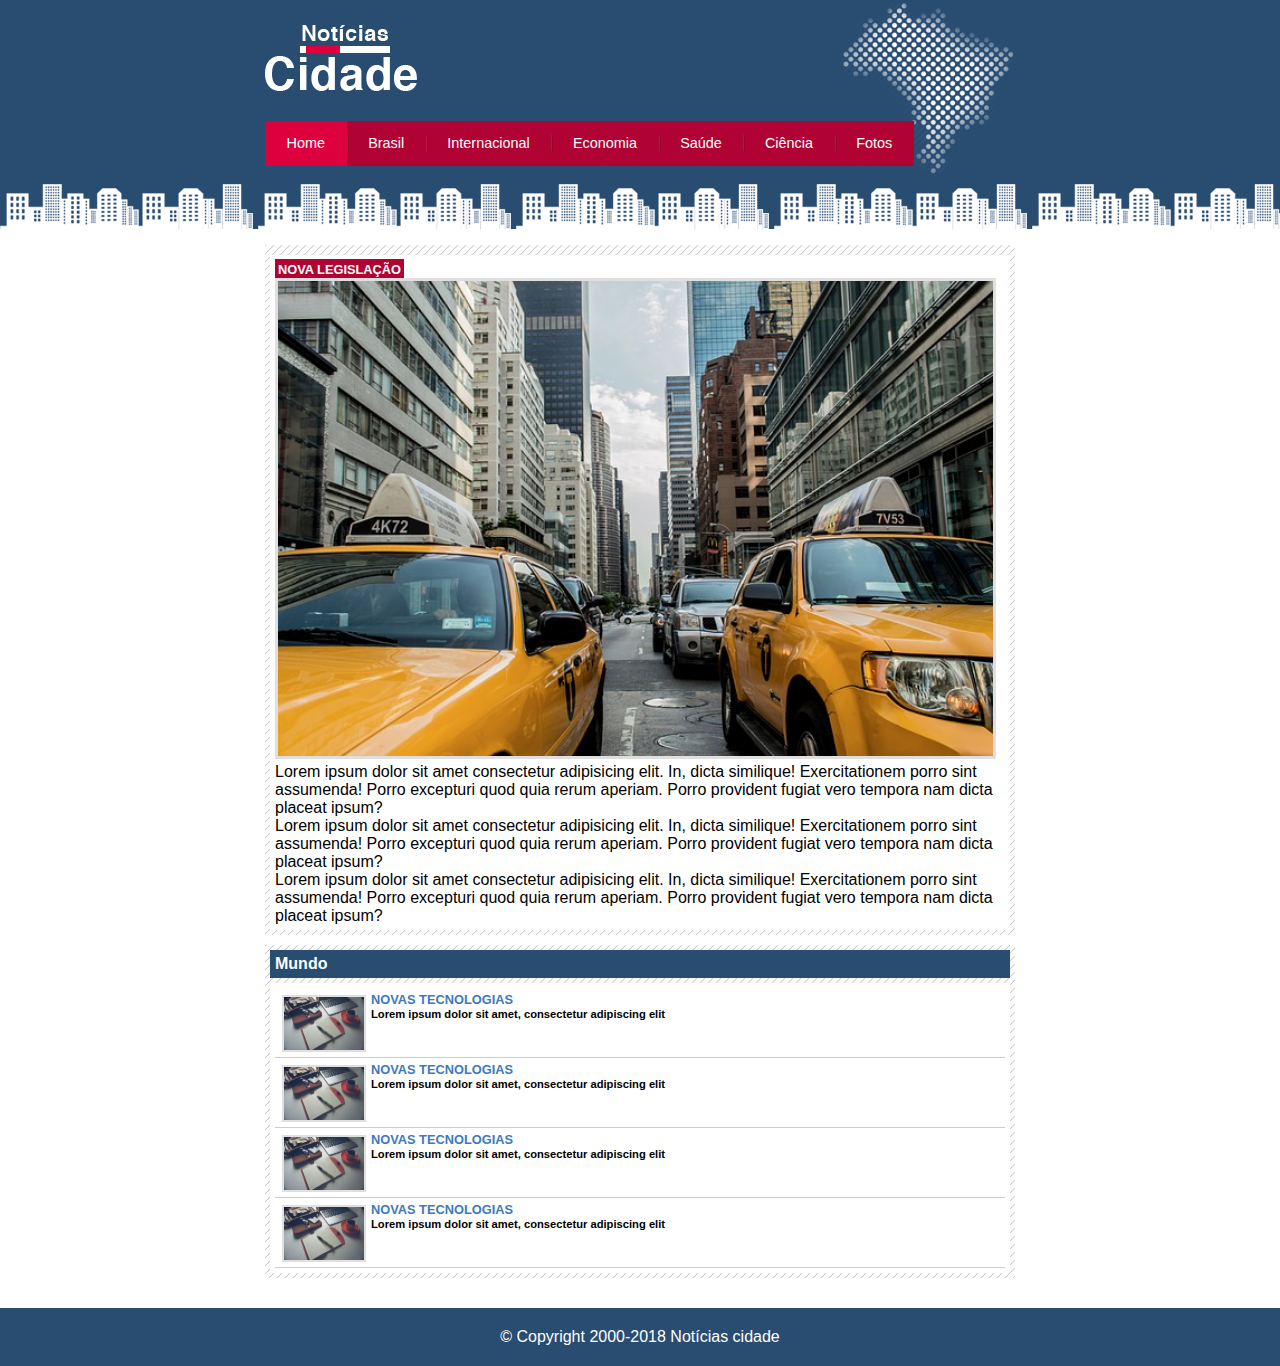
<file: Pages/Nova-legislacao.html>
<!DOCTYPE html>
<html lang="en">
<head>
    <meta charset="UTF-8">
    <meta http-equiv="X-UA-Compatible" content="IE=edge">
    <meta name="viewport" content="width=device-width, initial-scale=1.0">
    <title>Noticias cidade</title>
    <link rel="stylesheet" href="/Style/style.css">
</head>
<body id="uma-coluna" class="home">
    <!-- Inicio container-->
    <div id="container">
        <div id="topo"><!-- Inicio topo -->
            <h1 class="logo">Notícias Cidade - Site de notícias</h1>
            <ul id="navegacao">
                <li class="primeiro"><a id="home" href="index.html">Home</a></li>
                <li><a id="brasil" href="brasil.html">Brasil</a></li>
                <li><a id="internacional" href="internacional.html">Internacional</a></li>
                <li><a id="economia" href="economia.html">Economia</a></li>
                <li><a id="saude" href="saude.html">Saúde</a></li>
                <li><a id="ciencia" href="ciencia.html">Ciência</a></li>
                <li><a id="fotos" href="fotos.html">Fotos</a></li>
            </ul>
        </div><!-- fim topo-->
        
        <div id="conteudo"> <!-- Inicio conteudo-->
            <div id="primario"> <!-- inicio primario-->

                <div class="caixa destaque">
                    <div class="caixa-conteudo">
                        <h3>Nova legislação</h3>
                        <img src="../Images/taxi.jpg" class="imagem-principal" width="100%" alt="">
                        <p>Lorem ipsum dolor sit amet consectetur adipisicing elit. 
                            In, dicta similique! Exercitationem porro sint assumenda! Porro excepturi 
                            quod quia rerum aperiam. Porro provident fugiat vero tempora nam dicta placeat ipsum?
                        </p>
                        <p>Lorem ipsum dolor sit amet consectetur adipisicing elit. 
                            In, dicta similique! Exercitationem porro sint assumenda! Porro excepturi 
                            quod quia rerum aperiam. Porro provident fugiat vero tempora nam dicta placeat ipsum?
                        </p>
                        <p>Lorem ipsum dolor sit amet consectetur adipisicing elit. 
                            In, dicta similique! Exercitationem porro sint assumenda! Porro excepturi 
                            quod quia rerum aperiam. Porro provident fugiat vero tempora nam dicta placeat ipsum?
                        </p>
                    </div>
                </div>

                <div class="caixa">
                    <h2>Mundo</h2>
                    <div class="caixa-conteudo">
                        <ul id="lista-noticias">
                            <li>
                                <a href="">
                                    <img src="../Images/tecnologia.jpg" width="80" alt="">
                                    <h3>Novas Tecnologias</h3>
                                    <p>Lorem ipsum dolor sit amet, consectetur adipiscing elit</p>
                                </a>
                            </li>
                            <li>
                                <a href="">
                                    <img src="../Images/tecnologia.jpg" width="80" alt="">
                                    <h3>Novas Tecnologias</h3>
                                    <p>Lorem ipsum dolor sit amet, consectetur adipiscing elit</p>
                                </a>
                            </li>
                            <li>
                                <a href="">
                                    <img src="../Images/tecnologia.jpg" width="80" alt="">
                                    <h3>Novas Tecnologias</h3>
                                    <p>Lorem ipsum dolor sit amet, consectetur adipiscing elit</p>
                                </a>
                            </li>
                            <li>
                                <a href="">
                                    <img src="../Images/tecnologia.jpg" width="80" alt="">
                                    <h3>Novas Tecnologias</h3>
                                    <p>Lorem ipsum dolor sit amet, consectetur adipiscing elit</p>
                                </a>
                            </li>
                        </ul>
                    </div>
                </div>
            </div> <!-- fim primario-->

        </div><!-- fim conteudo-->
    </div><!-- fim container-->
    <div id="container-rodape"> <!-- container rodapé-->
        <div id="rodape">
            &copy; Copyright 2000-2018 Notícias cidade
        </div>
    </div> <!-- fim container rodapé-->
    
</body>
</html>
</file>
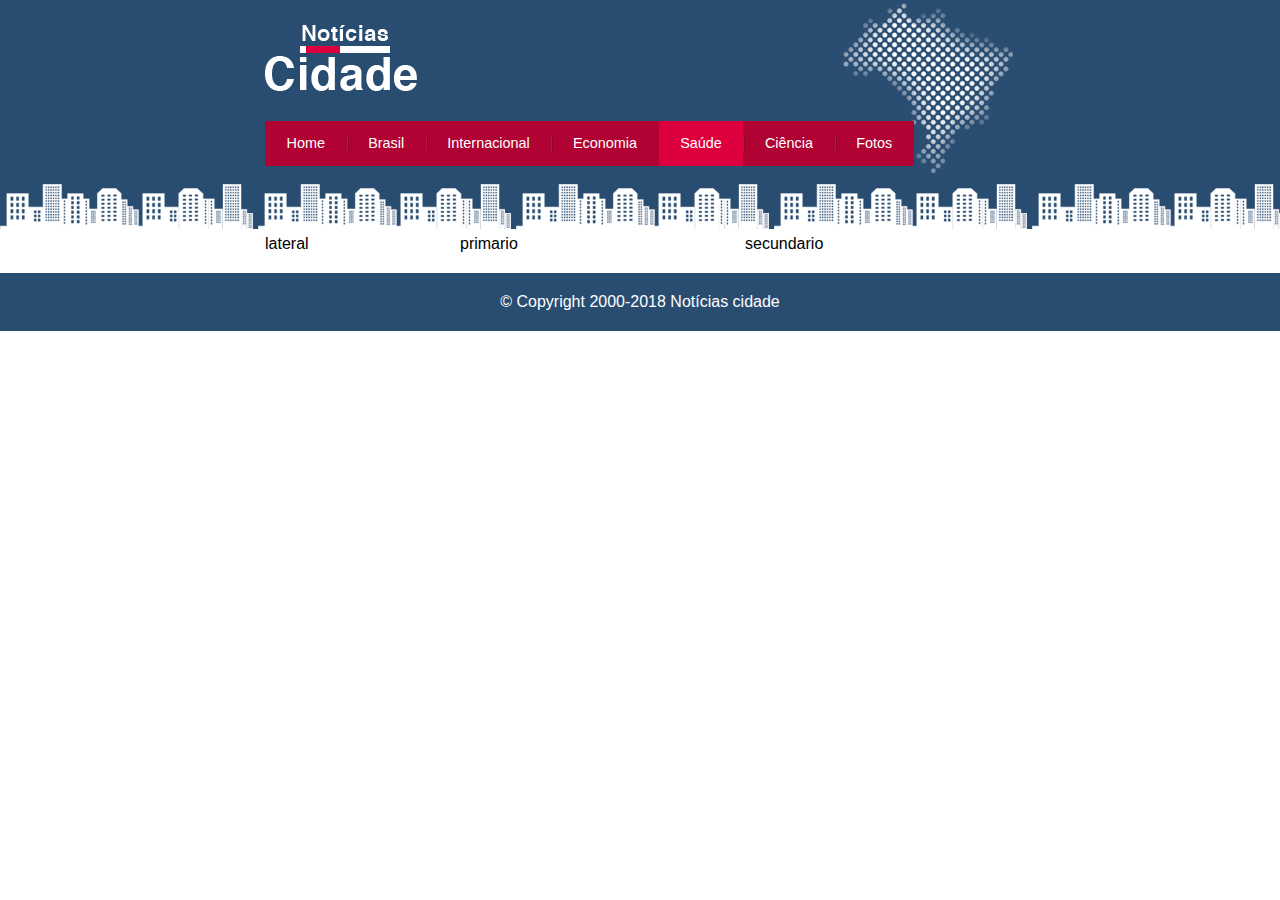
<file: Pages/saude.html>
<!DOCTYPE html>
<html lang="en">
<head>
    <meta charset="UTF-8">
    <meta http-equiv="X-UA-Compatible" content="IE=edge">
    <meta name="viewport" content="width=device-width, initial-scale=1.0">
    <title>Noticias cidade</title>
    <link rel="stylesheet" href="/Style/style.css">
</head>
<body id="tres-colunas" class="saude">
    <!-- Inicio container-->
    <div id="container">
        <div id="topo"><!-- Inicio topo -->
            <h1 class="logo">Notícias Cidade - Site de notícias</h1>
            <ul id="navegacao">
                <li class="primeiro"><a id="home" href="index.html">Home</a></li>
                <li><a id="brasil" href="brasil.html">Brasil</a></li>
                <li><a id="internacional" href="internacional.html">Internacional</a></li>
                <li><a id="economia" href="economia.html">Economia</a></li>
                <li><a id="saude" href="saude.html">Saúde</a></li>
                <li><a id="ciencia" href="ciencia.html">Ciência</a></li>
                <li><a id="fotos" href="fotos.html">Fotos</a></li>
            </ul>
        </div><!-- fim topo-->
        
        <div id="conteudo"> <!-- Inicio conteudo-->
            <div id="primario">primario</div>
            <div id="secundario">secundario</div>
            <div id="lateral">lateral</div>
        </div><!-- fim conteudo-->
    </div><!-- fim container-->
    <div id="container-rodape"> <!-- container rodapé-->
        <div id="rodape">
            &copy; Copyright 2000-2018 Notícias cidade
        </div>
    </div> <!-- fim container rodapé-->
    
</body>
</html>
</file>
<file: Style/style.css>
/** Estrutura do site **/
*{
    margin: 0;
    padding: 0;
}
body{
    font-family: 'Trebuchet MS', Helvetica, sans-serif;
    background: #fff url(../Images/fundo.png) repeat-x;
}
#container{
    width: 750px;
    margin: 0 auto;
}
#topo{
    height: 150px;
    background: url(../Images/detalhe-topo.png) no-repeat right top;
    padding-top: 25px;
}
.logo{
    width: 152px;
    height: 66px;
    background: url(../Images/logo.png) no-repeat center;
    text-indent: -3000px;
}
/*** Barra de navegação ***/
ul{
    margin: 0;
    padding: 0;
    list-style: none;

}
#topo ul{
    background: #b10333;
    margin-top: 30px;
    float:left;
}
#topo ul li{
    float: left;
}
#topo ul li a{
    font-size: 0.9em;
    display: block;
    padding: 0.5em 1.5em;
    line-height: 2.1em;
    text-decoration: none;
    color: #fff;
    background: url(../Images/divisor.png) no-repeat left center;
}
#topo ul .primeiro a{
    background: none;
}
#topo ul a:hover{
    color: #69001d;
}
body.home #navegacao a#home,
body.brasil #navegacao a#brasil,
body.internacional #navegacao a#internacional,
body.fotos #navegacao a#fotos,
body.ciencia #navegacao a#ciencia,
body.economia #navegacao a#economia,
body.saude #navegacao a#saude{
    color: #fff;
    background: #de003e;
    cursor: text;
}
/*** Layout de colunas***/
#conteudo{
    margin-top: 60px;
    background: #f5f5f5;
}
#lateral{
    width: 180px;
    float: left;
    margin: 0 0 20px -750px;
}
#primario{
    margin: 0 0 20px 195px;
    width: 270px;
    float: left;
 
}
#tres-colunas #primario{
    margin: 0 0 20px 195px;
    width: 270px;
    float: left;
 
}
#duas-colunas #primario{
    width: 555px;
}
#uma-coluna #primario{
    width: 750px;
    margin: 0 0 20px 0;
}
#secundario{
    width: 270px;
    float: left;
 
    margin: 0 0 20px 15px;
}
/** Layout das caixas **/
.caixa{
    background: #f3f3f3 url(../Images/fundo-caixa.png);
    margin: 10px 0;
    padding: 5px;
}
h2{
    font-size: 1em;
    background: #294c71;
    color: #fff;
    padding: 5px;
}
.caixa-conteudo{
    background: #fff;
    padding: 5px;
    margin-top: 5px;
}
.caixa-conteudo a{
    color: #b10333;
    font-weight: bold;
}
.caixa-conteudo a:hover{
    color: #e50040;
}
/** Formatação do menu lateral **/
#lateral ul a{
    font-size: 0.9em;
    padding: 3px;
    display: block;
    line-height: 30px;
    color: #000;
    text-decoration: none;
    border-bottom: 1px solid #f3f3f3;
}
#lateral ul a:hover{
    background: #f9f9f9 url(../Images/marcador.png) no-repeat left center;
    color: #a1a1a1;
    padding-left: 20px;
}
/** formatando formulários **/
label{
    display: block;
    cursor: pointer;
}
input{
    padding: 5px;
    width: 125px;
    font-size: 0.9em;
    background: #fff;
}
input.submit{
    width: 95px;
    color: #fff;
    background-color: #b10333;
    border: 2px solid #870529;
}
/** formatando imagens **/
img{
    border: 2px solid #dfdfdf;
}
img.imagem-principal{
    width: 98%;
    border: 3px solid #dfdfdf;
}
/** formatando cabeçalhos **/
h3{
    text-transform: uppercase;
    display: inline;
    font-size: 0.8em;
    padding: 3px;
}
.destaque h3{
    background: #b10333;
    color: #fff;
}
.entrevista h3{
    background: #de003e;
}
/** formatando lista de noticias **/
#lista-noticias li{
    padding: 2px;
    border-bottom: 1px solid #ccc;
    height: 65px;
}
#lista-noticias li a img{
    float: left;
    margin: 5px;
}
#lista-noticias li a{
    text-decoration: none;
}
#lista-noticias li a h3{
    font-size: 0.8em;
    padding: 0;
    color: #3e7ab9;
}
#lista-noticias li a p{
    font-size: 0.7em;
    color: #000;
}
#lista-noticias li:hover{
    background: #eee;
    cursor: pointer;
}
/** Rodapé da página **/
#container-rodape{
    clear: both;
    padding: 20px;
    background: #294c71;
}
#rodape{
    margin: 0 auto;
    width: 750px;
    color: #fff;
    text-align: center;
    
}
</file>
